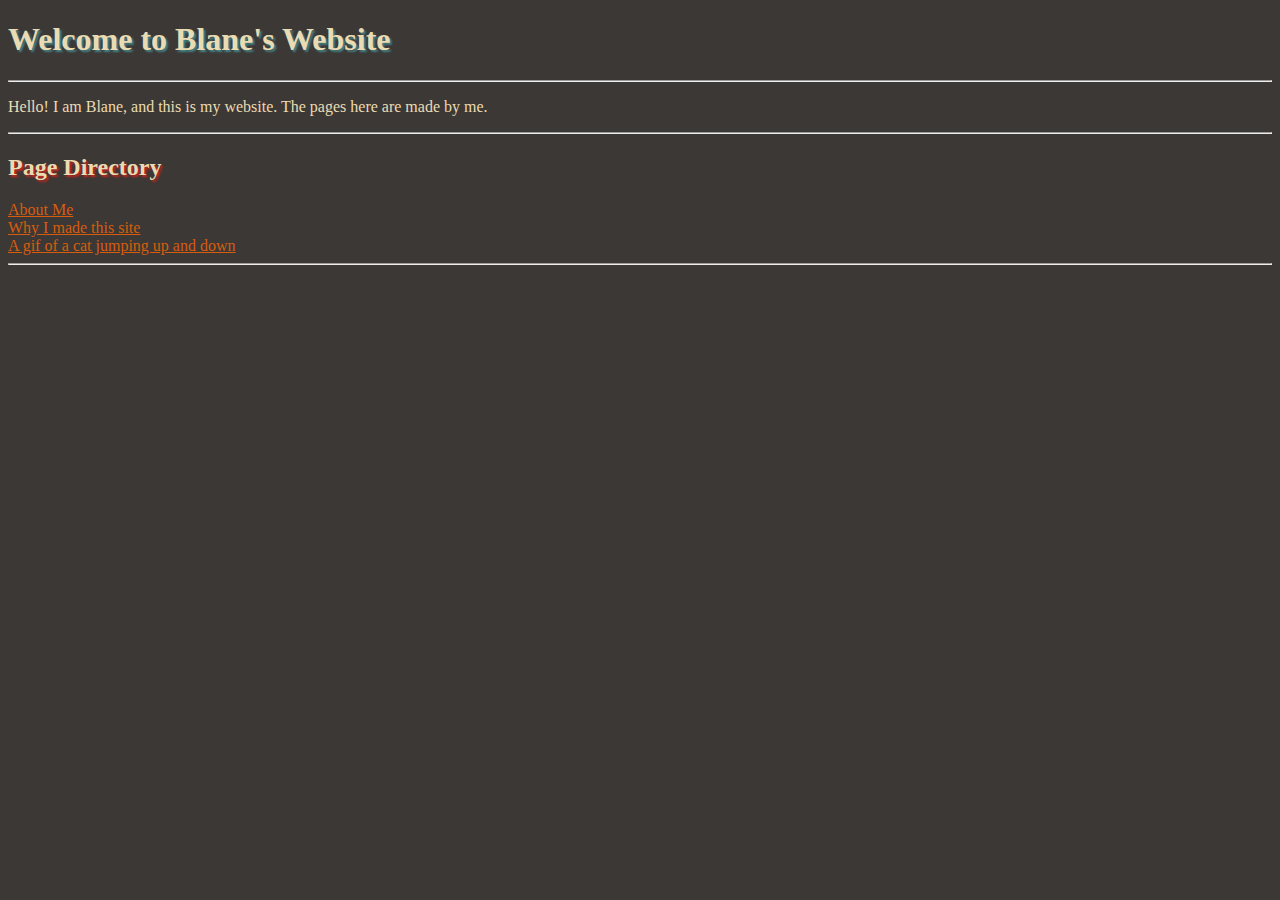
<file: index.html>
<!DOCTYPE html>

<html>
    
    <head>
        <meta charset="utf-8">
        <meta name="viewport" content="width=device-width, initial-scale=1">
        <title>Blane's Website</title>
        <link rel="stylesheet" type="text/css" href="style.css">
    </head>
    <body>

        <!--
        Title
        -->
        <h1>Welcome to Blane's Website</h1>

        <!--
        Intro
        -->
        <hr>
        <p>Hello! I am Blane, and this is my website. The pages here are made by me.</p>
        <hr>


        <!--
        Directory
        -->
        <h2>Page Directory</h2>
        <a href="about_me.html">About Me</a>
        <br>
        <a href="why_I_made_this_site.html">Why I made this site</a>
        <br>
        <a href="gif_page.html">A gif of a cat jumping up and down</a>
        <hr>

        

</body>
    
</html>
</file>
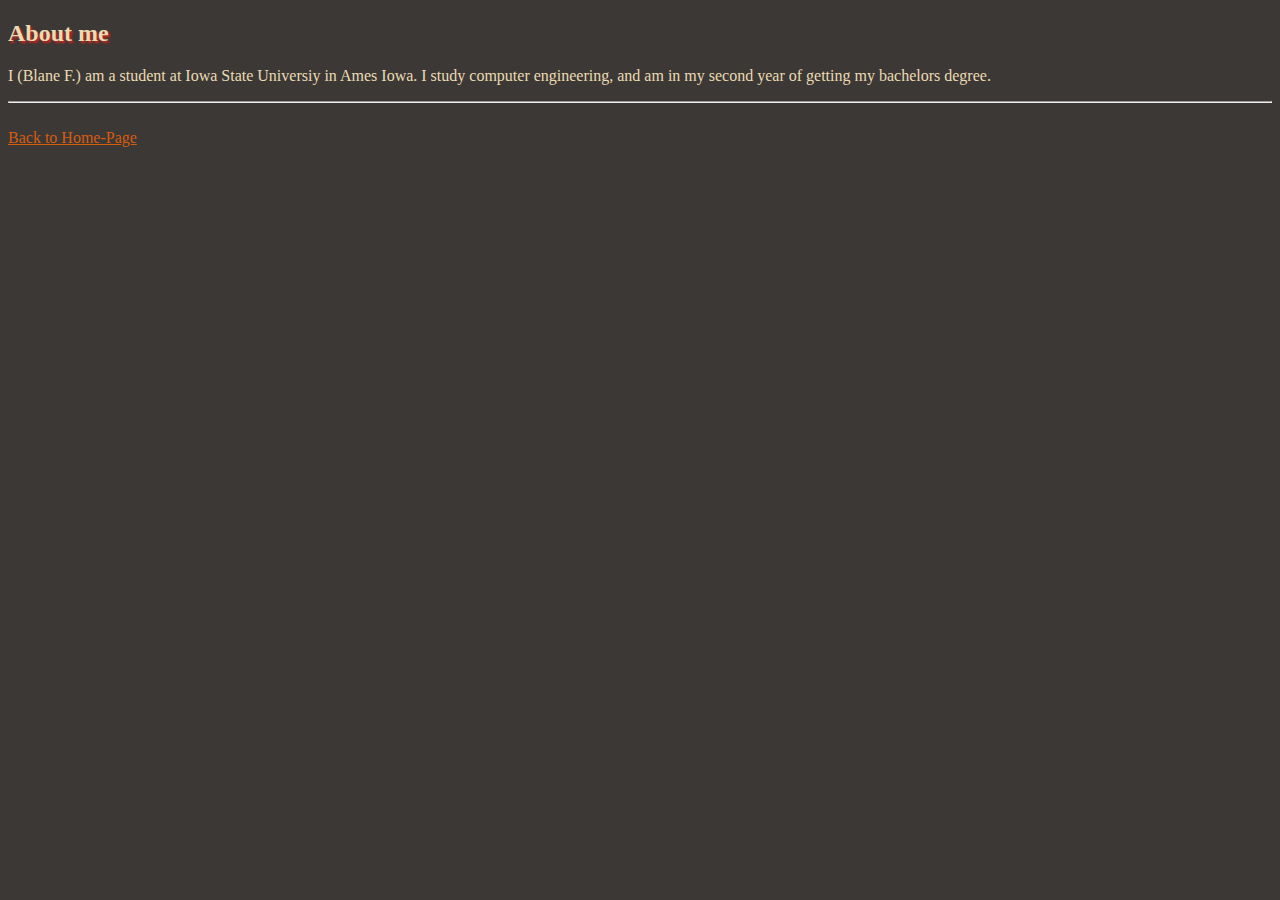
<file: about_me.html>
<!DOCTYPE html>

<html>
    
    <head>
        <meta charset="utf-8">
        <meta name="viewport" content="width=device-width, initial-scale=1">
        <title>About Me</title>
        <link rel="stylesheet" type="text/css" href="style.css">
    </head>
    <body>

        <h2>About me</h2>

        <p>I (Blane F.) am a student at Iowa State Universiy in Ames Iowa. I study computer engineering, and am in my second year of getting my bachelors degree.
        </p>

        <hr>
        <br>

        <a href="index.html">Back to Home-Page</a>

</body>
    
</html>
</file>
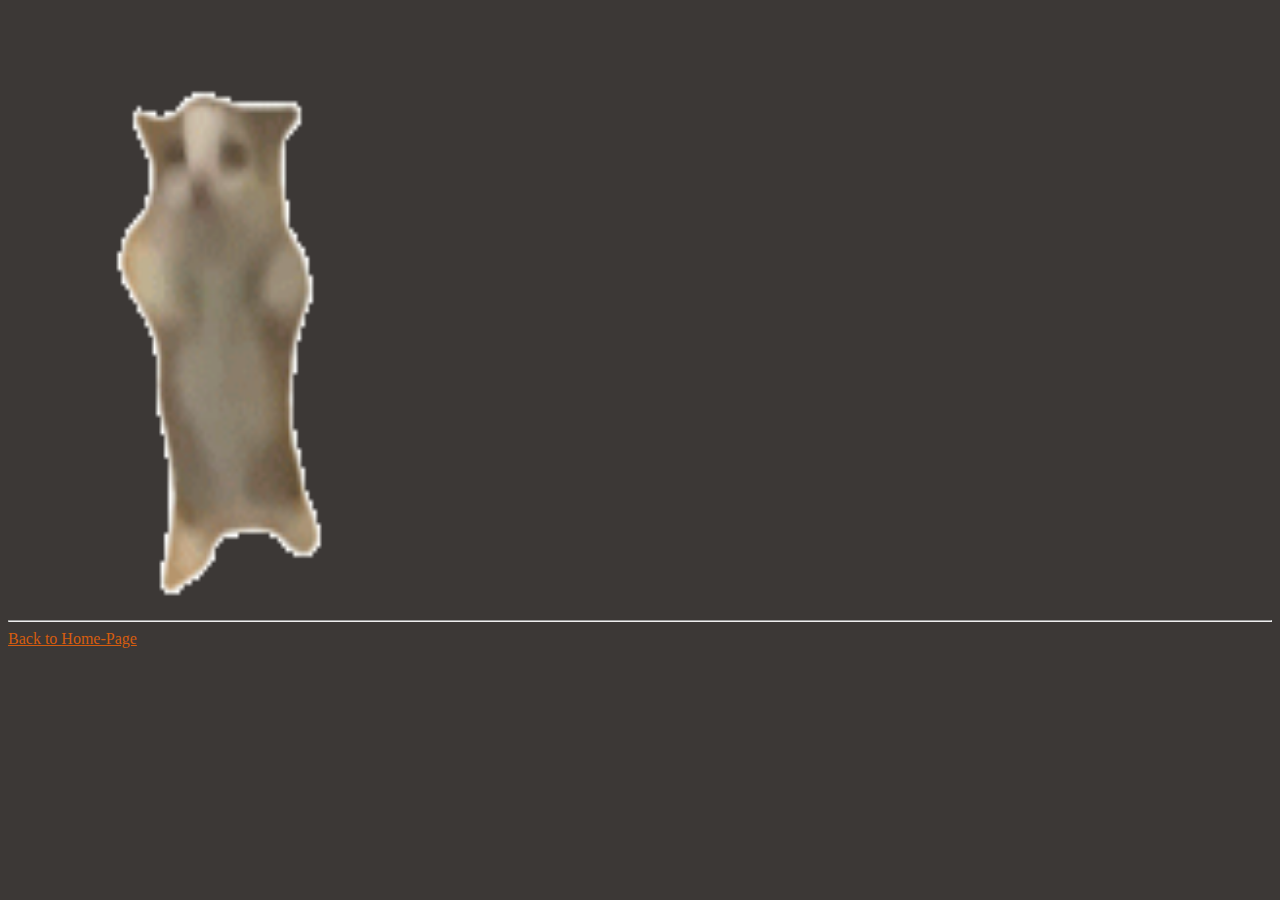
<file: gif_page.html>
<!DOCTYPE html>
<html>
<head>
	<meta charset="utf-8">
	<meta name="viewport" content="width=device-width, initial-scale=1">
	<title>gif page</title>
	<link rel="stylesheet" type="text/css" href="style.css">
</head>
<body>
	<img src="cat.gif" width = "500" height = "600" t>
	<hr>

    <!--
	Home Button
    -->
    <a href="index.html">Back to Home-Page</a>

</body>
</html>
</file>
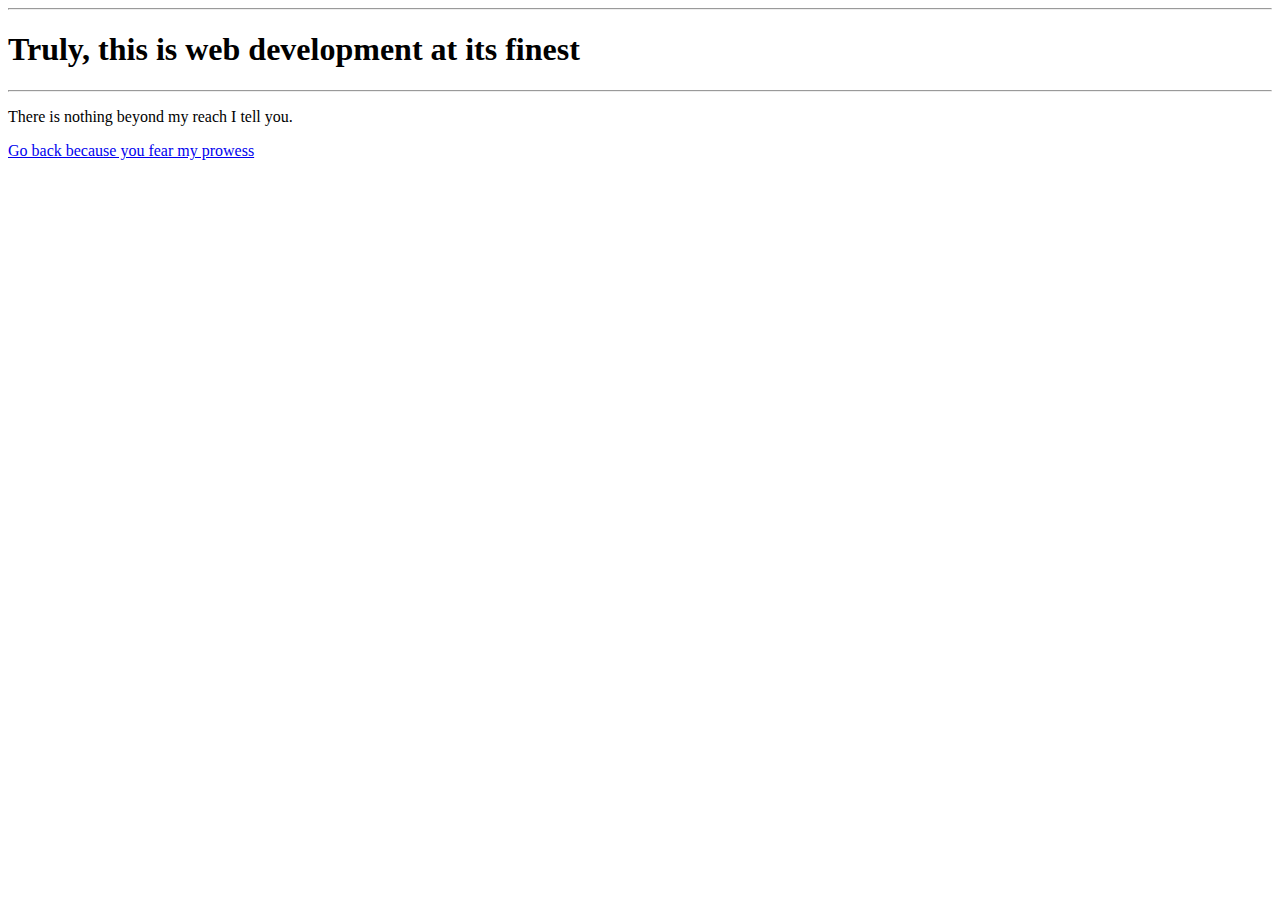
<file: Second_Page.html>
<!DOCTYPE html>
<html>
	<head>
		<title>My second page</title>
		<hr>
	</head>
	<body>
		<h1>Truly, this is web development at its finest</h1>
		<hr>
		<p>There is nothing beyond my reach I tell you.</p>
		<a href="index.html"> Go back because you fear my prowess</a>
	</body>
</html>
</file>
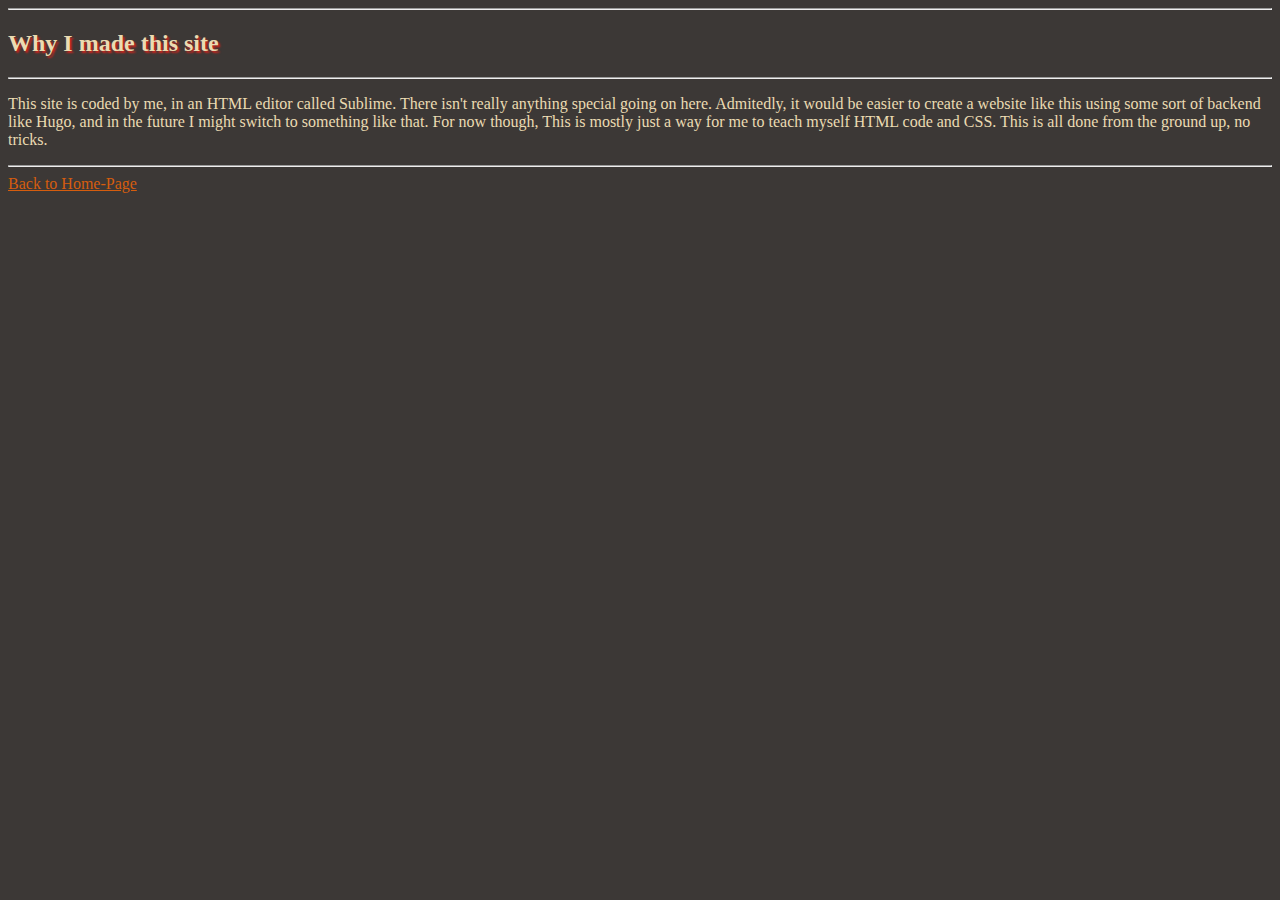
<file: why_I_made_this_site.html>
<!DOCTYPE html>
<html>
<head>
	<meta charset="utf-8">
	<meta name="viewport" content="width=device-width, initial-scale=1">
	<title>Why I made this site</title>
	<link rel="stylesheet" type="text/css" href="style.css">
</head>
<body>

	<!--
    Title
    -->
    <hr>
	<h2>Why I made this site</h2>
	<hr>

	<!--
    Text
    -->
    <p >This site is coded by me, in an HTML editor called Sublime. There isn't really anything special going on here. Admitedly, it would be easier to create a website like this using some sort of backend like Hugo, and in the future I might switch to something like that. For now though, This is mostly just a way for me to teach myself HTML code and CSS. This is all done from the ground up, no tricks.
    </p>
    <hr>

    <!--
	Home Button
    -->
    <a href="index.html">Back to Home-Page</a>
    
</body>
</html>
</file>
<file: style.css>
:root {
  --black: #3c3836;
  --red: #cc241d;
  --yellow: #d79921;
  --blue: #458588;
  --green: #8ec07c;
  --gray: #a89984;
  --lightgray: #ebdbb2;
  --burntorange: #d65d0e;
}


body{
	background-color: var(--black);
}

h1{
	color: var(--lightgray);
	text-shadow: 2px 2px 2px var(--blue);
}

h2{
	color: var(--lightgray);

	text-shadow: 2px 2px 2px var(--red);
}

p{
	color: var(--lightgray);
}

a{
	color: var(--burntorange);
}

hr{
	color:#d79921;
}
</file>
